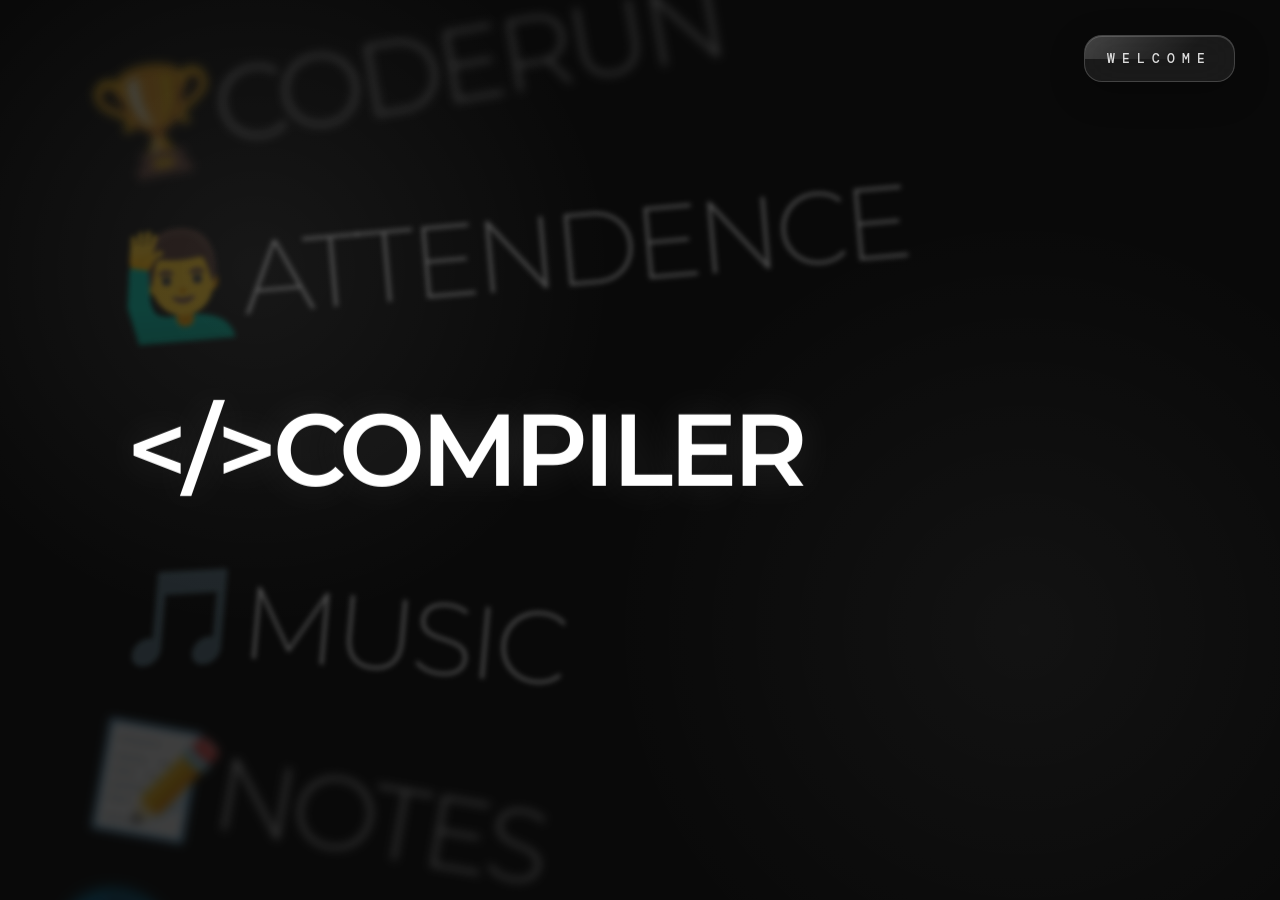
<file: index2.html>
<!DOCTYPE html>
<html lang="en">
<head>
  <meta charset="UTF-8">
  <meta name="viewport" content="width=device-width, initial-scale=1.0">

  <title>Welcome</title>

  <style>
    @import url('https://fonts.googleapis.com/css2?family=DM+Mono:wght@400;500&family=Montserrat:wght@200;300;400;500;600;700&display=swap');

    * {
      margin: 0;
      padding: 0;
      box-sizing: border-box;
    }

    html,
    body {
      width: 100%;
      height: 100%;
      overflow: hidden;
    }

    body {
      background:
        radial-gradient(circle at 20% 30%, rgba(255,255,255,0.06), transparent 30%),
        radial-gradient(circle at 80% 70%, rgba(255,255,255,0.04), transparent 35%),
        #090909;

      color: white;
      font-family: "Montserrat", sans-serif;
    }

    /* =================================
       FULL PAGE
    ================================= */

    .welcome-page {
      width: 100vw;
      height: 100vh;
      position: relative;
      overflow: hidden;
    }

    /* =================================
       OPTION WHEEL
    ================================= */

    .option-wheel {
      position: absolute;
      inset: 0;

      width: 100%;
      height: 100%;

      overflow: hidden;

      cursor: grab;
      user-select: none;
      touch-action: none;
      outline: none;
    }

    .option-wheel.dragging {
      cursor: grabbing;
    }

    /* =================================
       WHEEL OPTIONS
    ================================= */

    .option-wheel__item {
      position: absolute;
      top: 50%;
      left: 8vw;

      border: none;
      background: transparent;

      color: rgba(255,255,255,0.32);

      font-family: "Montserrat", sans-serif;

      font-size: clamp(65px, 8vw, 150px);
      font-weight: 200;

      line-height: 1;
      letter-spacing: -4px;

      white-space: nowrap;
      text-align: left;

      padding: 15px 25px;

      cursor: pointer;

      transform-origin: left center;

      will-change: transform, opacity, filter;

      transition:
        color 0.3s ease,
        font-weight 0.3s ease,
        letter-spacing 0.3s ease,
        text-shadow 0.3s ease;
    }

    .option-wheel__item:hover {
      color: rgba(255,255,255,0.85) !important;
      letter-spacing: 2px;
    }

    .option-wheel__item.selected {
      color: #ffffff;
      font-weight: 600;

      text-shadow:
        0 0 40px rgba(255,255,255,0.12);
    }

    /* =================================
       ONLY WELCOME HAS GLASS EFFECT
    ================================= */

    .welcome-glass {
      position: absolute;

      top: 35px;
      right: 45px;

      z-index: 20;

      padding: 14px 22px;

      border-radius: 18px;

      /* Glass */
      background: rgba(255, 255, 255, 0.07);

      border:
        1px solid
        rgba(255, 255, 255, 0.18);

      backdrop-filter: blur(18px);
      -webkit-backdrop-filter: blur(18px);

      box-shadow:
        0 10px 35px rgba(0,0,0,0.25),
        inset 0 1px 0 rgba(255,255,255,0.16);

      overflow: hidden;
    }

    /* Glass shine */

    .welcome-glass::before {
      content: "";

      position: absolute;

      top: 0;
      left: 0;

      width: 100%;
      height: 50%;

      background:
        linear-gradient(
          135deg,
          rgba(255,255,255,0.18),
          transparent 70%
        );

      pointer-events: none;
    }

    .welcome-text {
      position: relative;
      z-index: 1;

      font-family: "DM Mono", monospace;

      font-size: 13px;
      font-weight: 500;

      letter-spacing: 7px;
      text-transform: uppercase;

      color: rgba(255,255,255,0.85);
    }

    /* =================================
       MOBILE
    ================================= */

    @media (max-width: 800px) {

      .option-wheel__item {
        left: 30px;
        font-size: clamp(50px, 11vw, 100px);
      }

      .welcome-glass {
        top: 25px;
        right: 25px;

        padding: 11px 16px;

        border-radius: 14px;
      }

      .welcome-text {
        font-size: 10px;
        letter-spacing: 4px;
      }
    }

  </style>
</head>

<body>

  <main class="welcome-page">

    <!-- =============================
         OPTION WHEEL
    ============================== -->

    <div
      class="option-wheel"
      id="optionWheel"
      tabindex="0"
      aria-label="Select an option"
    ></div>


    <!-- =============================
         ONLY WELCOME HAS GLASS EFFECT
    ============================== -->

    <div class="welcome-glass">

      <div class="welcome-text">
        Welcome
      </div>

    </div>

  </main>


  <script>

    /* =================================
       OPTIONS
    ================================= */

    const items = [
      "🏆CODERUN",
      "🙋‍♂️ATTENDENCE",
      "</>COMPILER",
      "🎵MUSIC",
      "📝NOTES",
      "🌐IMP WEB PAGES"
    ];


    /* =================================
       PAGES
    ================================= */

    const pages = {
      "🏆CODERUN": "coderun.html",
      "🙋‍♂️ATTENDENCE": "attendence.html",
      "</>COMPILER": "compiler.html",
      "🎵MUSIC": "music.html",
      "📝NOTES": "notes.html",
      "🌐IMP WEB PAGES": "imp-web-pages.html"
    };


    /* =================================
       SETTINGS
    ================================= */

    const defaultSelected = 2;

    const spacing = 1.55;
    const curve = 1.2;
    const tilt = 5;

    const blur = 2.5;
    const fade = 0.17;

    const minOpacity = 0.04;

    /*
      Higher number = smoother/slower movement
    */
    const smoothing = 420;


    /* =================================
       GET WHEEL
    ================================= */

    const wheel =
      document.getElementById("optionWheel");


    /* =================================
       CREATE OPTIONS
    ================================= */

    const itemElements = [];

    items.forEach((item, index) => {

      const button =
        document.createElement("button");

      button.className =
        "option-wheel__item";

      button.type = "button";

      button.textContent = item;


      if (index === defaultSelected) {
        button.classList.add("selected");
      }


      /* CLICK → OPEN PAGE */

      button.addEventListener(
        "click",
        function () {

          if (dragMoved) return;

          window.location.href =
            pages[item];

        }
      );


      wheel.appendChild(button);

      itemElements.push(button);

    });


    /* =================================
       WHEEL VARIABLES
    ================================= */

    let position =
      defaultSelected;

    let target =
      defaultSelected;

    let selectedIndex =
      defaultSelected;

    let lastTime =
      performance.now();

    let animationFrame =
      null;

    let wheelTimer =
      null;


    /* =================================
       GET ROW HEIGHT
    ================================= */

    function getRowHeight() {

      const item =
        itemElements[0];

      const actualFontSize =
        parseFloat(
          getComputedStyle(item).fontSize
        );

      return actualFontSize * spacing;

    }


    /* =================================
       UPDATE SELECTED
    ================================= */

    function updateSelected(index) {

      selectedIndex = index;

      itemElements.forEach(
        function(element, itemIndex) {

          element.classList.toggle(
            "selected",
            itemIndex === index
          );

        }
      );

    }


    /* =================================
       SET TARGET
    ================================= */

    function setTarget(
      value,
      snap = false
    ) {

      let newValue =
        Math.min(
          Math.max(value, 0),
          items.length - 1
        );


      if (snap) {
        newValue =
          Math.round(newValue);
      }


      target = newValue;


      const index =
        Math.max(
          0,
          Math.min(
            Math.round(newValue),
            items.length - 1
          )
        );


      if (index !== selectedIndex) {
        updateSelected(index);
      }


      startAnimation();

    }


    /* =================================
       SMOOTH ANIMATION
    ================================= */

    function animate(now) {

      const dt =
        Math.min(
          (now - lastTime) / 1000,
          0.05
        );

      lastTime = now;


      /*
        Exponential smoothing.
        This makes the wheel smooth
        on different screen frame rates.
      */

      const tau =
        smoothing / 1000;

      const speed =
        1 -
        Math.exp(-dt / tau);


      let next =
        position +
        (target - position) * speed;


      const settled =
        Math.abs(target - next) <
        0.0005;


      if (settled) {
        next = target;
      }


      position = next;


      const rowHeight =
        getRowHeight();


      const tiltRad =
        (tilt * Math.PI) / 180;


      const radius =
        rowHeight / tiltRad;


      /* UPDATE ALL OPTIONS */

      itemElements.forEach(
        function(element, index) {

          const distance =
            index - position;

          const absoluteDistance =
            Math.abs(distance);


          const angle =
            Math.max(
              -Math.PI / 2,
              Math.min(
                Math.PI / 2,
                distance * tiltRad
              )
            );


          /* CURVED WHEEL POSITION */

          const y =
            radius *
            Math.sin(angle);


          const x =
            -radius *
            (
              1 - Math.cos(angle)
            ) *
            curve;


          const rotation =
            (angle * 180) /
            Math.PI;


          /* MOVE SMOOTHLY */

          element.style.transform =
            `translate3d(
              ${x.toFixed(2)}px,
              calc(${y.toFixed(2)}px - 50%),
              0
            )
            rotate(${rotation.toFixed(2)}deg)`;


          /* OPACITY */

          element.style.opacity =
            Math.max(
              minOpacity,
              1 -
              absoluteDistance * fade
            );


          /* BLUR */

          element.style.filter =
            `blur(${(
              absoluteDistance * blur
            ).toFixed(2)}px)`;

        }
      );


      /* KEEP ANIMATING UNTIL STOPPED */

      if (!settled) {

        animationFrame =
          requestAnimationFrame(animate);

      } else {

        animationFrame = null;

      }

    }


    /* =================================
       START ANIMATION
    ================================= */

    function startAnimation() {

      if (animationFrame !== null) {

        cancelAnimationFrame(
          animationFrame
        );

      }


      lastTime =
        performance.now();


      animationFrame =
        requestAnimationFrame(animate);

    }


    /* =================================
       MOUSE WHEEL
    ================================= */

    wheel.addEventListener(
      "wheel",
      function(event) {

        event.preventDefault();


        const rowHeight =
          getRowHeight();


        /*
          Smaller movement gives
          smoother scrolling.
        */

        const movement =
          event.deltaY /
          (rowHeight * 1.5);


        const step =
          Math.max(
            -0.8,
            Math.min(
              0.8,
              movement
            )
          );


        setTarget(
          target + step,
          false
        );


        clearTimeout(wheelTimer);


        wheelTimer =
          setTimeout(
            function() {

              /* Smooth snap */

              setTarget(
                target,
                true
              );

            },
            180
          );

      },
      {
        passive: false
      }
    );


    /* =================================
       DRAG VARIABLES
    ================================= */

    let dragging = false;
    let dragMoved = false;

    let startY = 0;
    let startTarget = 0;


    /* =================================
       START DRAG
    ================================= */

    wheel.addEventListener(
      "pointerdown",
      function(event) {

        dragging = true;
        dragMoved = false;

        startY =
          event.clientY;

        startTarget =
          target;


        wheel.classList.add(
          "dragging"
        );

      }
    );


    /* =================================
       SMOOTH DRAG
    ================================= */

    wheel.addEventListener(
      "pointermove",
      function(event) {

        if (!dragging) return;


        const difference =
          event.clientY - startY;


        if (
          Math.abs(difference) > 5
        ) {

          dragMoved = true;

        }


        if (dragMoved) {

          const rowHeight =
            getRowHeight();


          /*
            Lower sensitivity makes
            dragging smoother.
          */

          setTarget(
            startTarget -
            difference / (rowHeight * 1.15),
            false
          );

        }

      }
    );


    /* =================================
       STOP DRAG
    ================================= */

    function stopDragging() {

      if (!dragging) return;


      dragging = false;


      wheel.classList.remove(
        "dragging"
      );


      if (dragMoved) {

        /*
          Smoothly snap to nearest option
        */

        setTarget(
          target,
          true
        );


        setTimeout(
          function() {

            dragMoved = false;

          },
          180
        );

      }

    }


    wheel.addEventListener(
      "pointerup",
      stopDragging
    );


    wheel.addEventListener(
      "pointercancel",
      stopDragging
    );


    /* =================================
       KEYBOARD
    ================================= */

    wheel.addEventListener(
      "keydown",
      function(event) {

        if (
          event.key === "ArrowUp" ||
          event.key === "ArrowLeft"
        ) {

          event.preventDefault();

          setTarget(
            Math.round(target) - 1,
            true
          );

        }


        if (
          event.key === "ArrowDown" ||
          event.key === "ArrowRight"
        ) {

          event.preventDefault();

          setTarget(
            Math.round(target) + 1,
            true
          );

        }

      }
    );


    /* =================================
       INITIAL START
    ================================= */

    setTarget(
      defaultSelected,
      true
    );

  </script>

</body>
</html>
</file>
